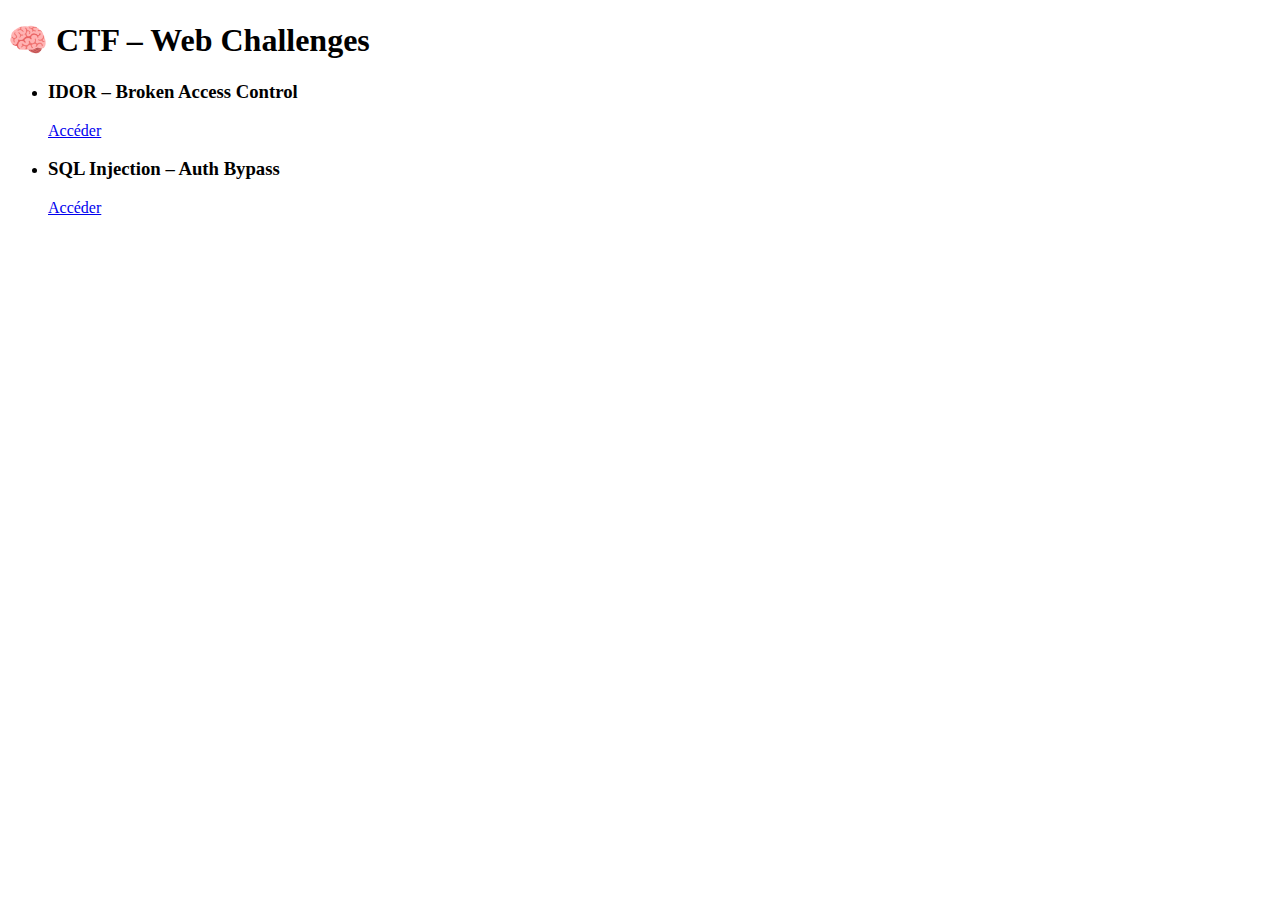
<file: ctf/templates/ctf-index.html>
<!DOCTYPE html>
<html>
<head>
    <title>CTF Platform</title>
</head>
<body>
    <h1>🧠 CTF – Web Challenges</h1>

    <ul>
        <li>
            <h3>IDOR – Broken Access Control</h3>
            <a href="/challenge/idor/">Accéder</a>
        </li>

        <li>
            <h3>SQL Injection – Auth Bypass</h3>
            <a href="/challenge/sqli/">Accéder</a>
        </li>
    </ul>
</body>
</html>
</file>
